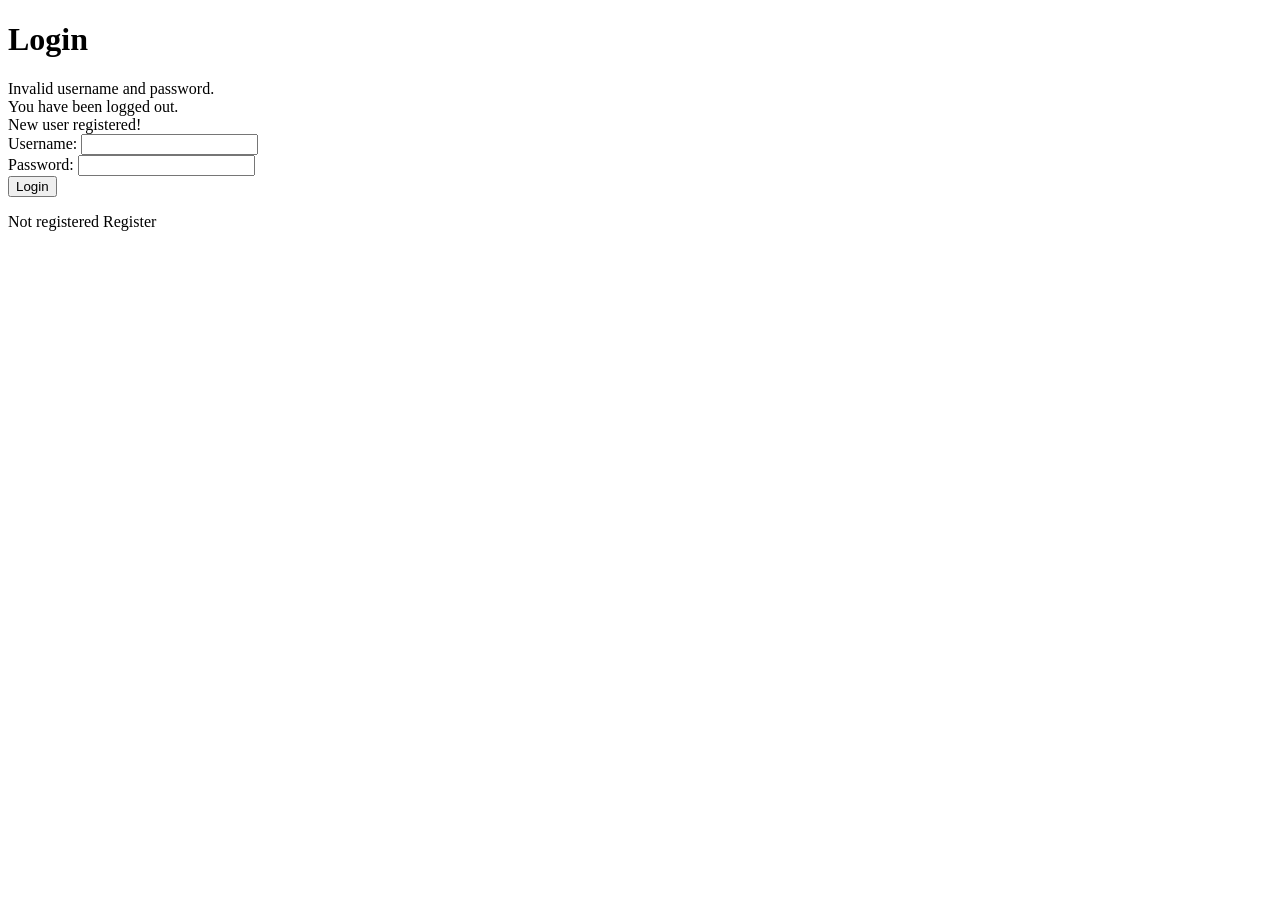
<file: src/main/WebApp/view/templates/login.html>
<!DOCTYPE html>
<html lang="en" xmlns:th="http://www.thymeleaf.org">
<head>
    <title>Login</title>
</head>
<body>
<h1>Login</h1>
<form th:action="@{/login}" method="post">
    <div th:if="${param.error}">
        Invalid username and password.
    </div>
    <div th:if="${param.logout}">
        You have been logged out.
    </div>
    <div th:if="${param.registrationComplete}">
        New user registered!
    </div>
    <label for="username">Username:</label>
    <input type="text" id="username" name="username"><br>
    <label for="password">Password:</label>
    <input type="password" id="password" name="password"><br>
    <input type="submit" value="Login">
</form>
<p>Not registered <a th:href="@{/register}" class="btn btn-primary btn-sm mb-3"> Register </a> </p>
</body>
</html>
</file>
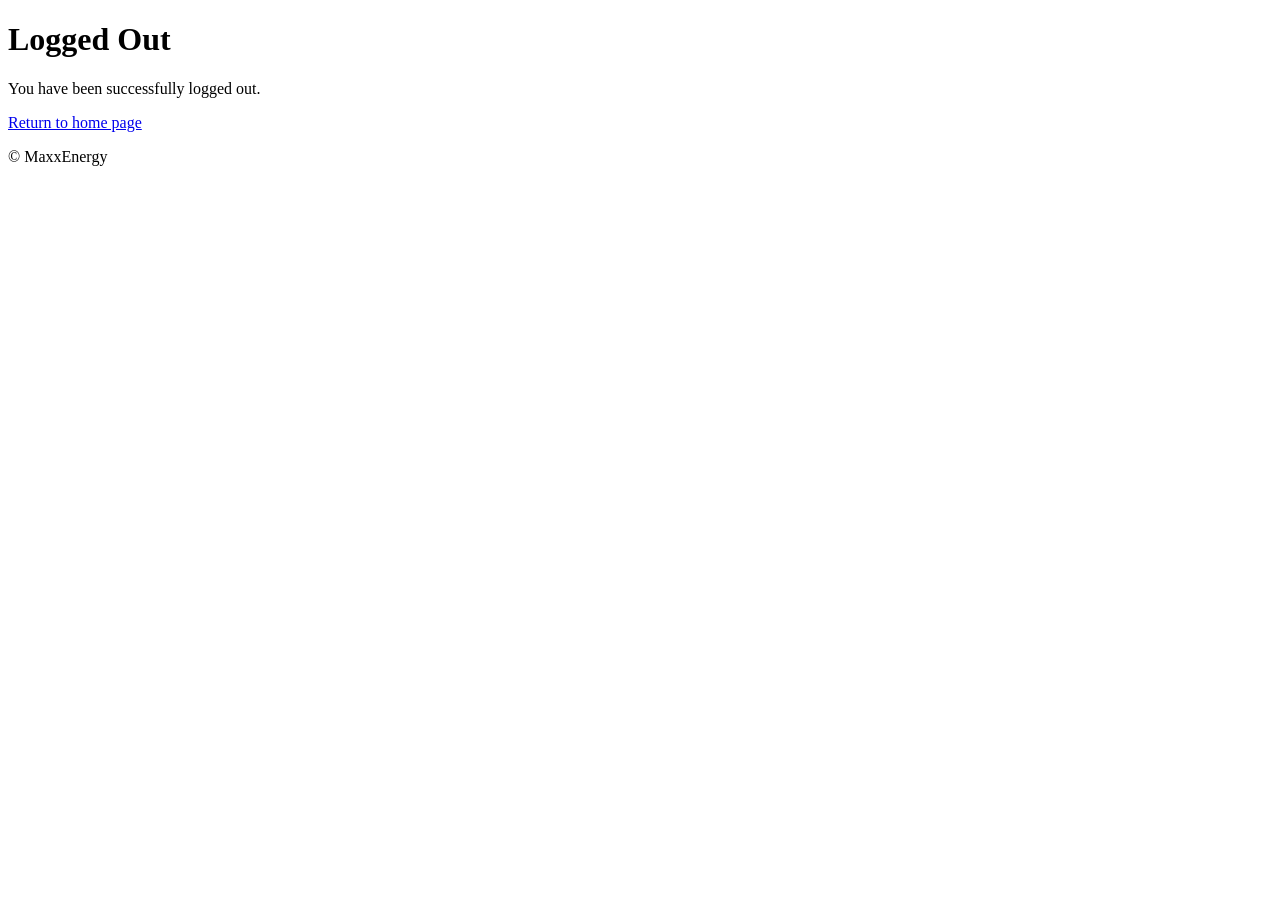
<file: src/main/WebApp/view/templates/logout.html>
<!DOCTYPE html>
<html xmlns:th="http://www.thymeleaf.org" lang="en">
<head>
    <title>Logout</title>
</head>
<body>
<header>
    <h1>Logged Out</h1>
</header>
<main>
    <p>You have been successfully logged out.</p>
    <a href="/" th:href="@{/}">Return to home page</a>
</main>
<footer>
    <p>&copy; MaxxEnergy</p>
</footer>
</body>
</html>
</file>
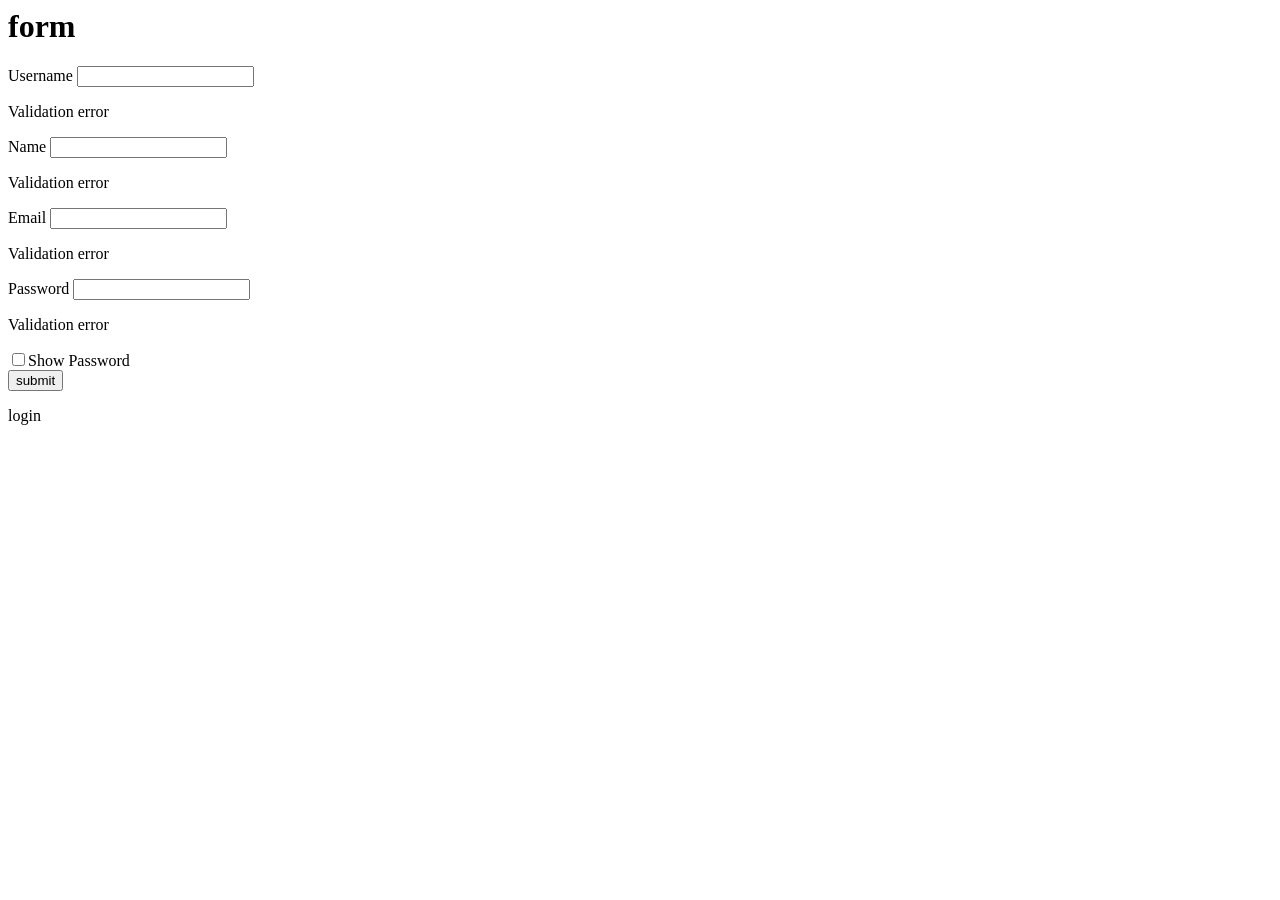
<file: src/main/WebApp/view/templates/register.html>
<html lang="en" xmlns:th="http://www.thymeleaf.org">

<head>
    <title th:text="#{label.form.title}">Register</title>
    <style>
        .password-container {
            position: relative;
        }
        .toggle-visibility {
            position: absolute;
            top: 50%;
            right: 10px;
            cursor: pointer;
            transform: translateY(-50%);
        }
    </style>
</head>
<body>
<h1 >form</h1>
<form th:action="@{/register}" th:object="${user}" method="post">
    <div>
        <label th:text="#{label.user.username}">Username</label>
        <input th:field="*{username}"/>
        <p th:each="error: ${#fields.errors('username')}"
           th:text="${error}">Validation error</p>
    </div>
    <div>
        <label th:text="#{label.user.name}">Name</label>
        <input th:field="*{name}"/>
        <p th:each="error: ${#fields.errors('name')}"
           th:text="${error}">Validation error</p>
    </div>
    <div>
        <label th:text="#{label.user.email}">Email</label>
        <input type="email" th:field="*{email}"/>
        <p th:each="error : ${#fields.errors('email')}"
           th:text="${error}">Validation error</p>
    </div>
    <div>
        <label th:text="#{label.user.password}">Password</label>
        <input type="password" th:field="*{password}"/>
        <p th:each="error : ${#fields.errors('password')}"
           th:text="${error}">Validation error</p>
        <input type="checkbox" onclick="showPassword()">Show Password
    </div>

    <button type="submit" th:text="#{label.form.submit}">submit</button>
</form>
<a th:href="@{/login.html}" th:text="#{label.form.loginLink}">login</a>
<script>
    function showPassword() {
        var passwordField = document.querySelector('input[type="password"]');
        var checkbox = document.querySelector('input[type="checkbox"]');
        if (checkbox.checked) {
            passwordField.type = 'text';
        } else {
            passwordField.type = 'password';
        }
    }
</script>
</body>
</html>
</file>
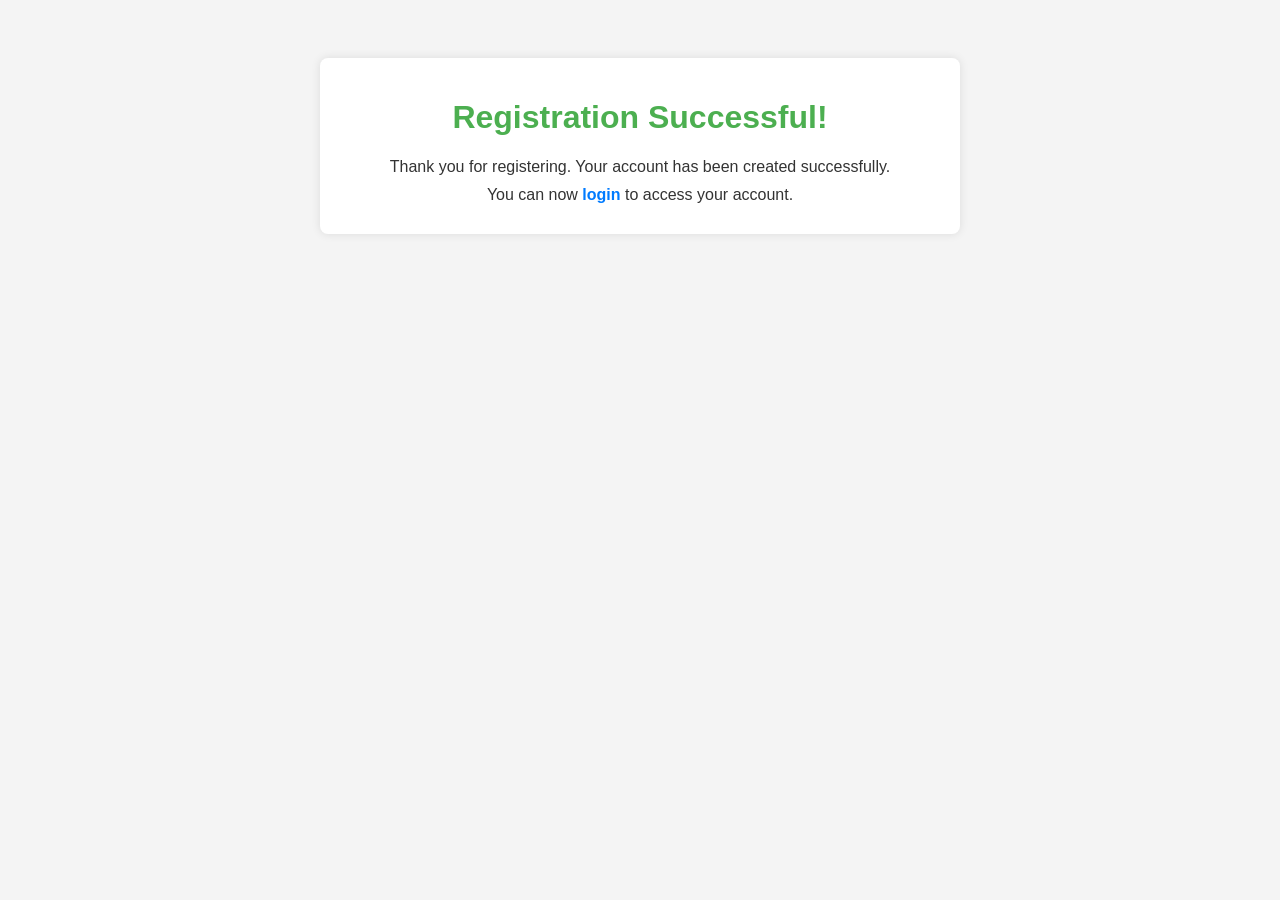
<file: src/main/WebApp/view/templates/success.html>
<!DOCTYPE html>
<html xmlns:th="http://www.thymeleaf.org">
<head>
    <meta charset="UTF-8">
    <meta name="viewport" content="width=device-width, initial-scale=1.0">
    <title>Registration Successful</title>
    <style>
        body {
            font-family: Arial, sans-serif;
            background-color: #f4f4f4;
            color: #333;
            text-align: center;
            padding: 50px;
        }
        .container {
            background-color: #fff;
            border-radius: 8px;
            box-shadow: 0 0 10px rgba(0, 0, 0, 0.1);
            display: inline-block;
            padding: 20px;
            max-width: 600px;
            width: 100%;
        }
        h1 {
            color: #4CAF50;
        }
        p {
            font-size: 16px;
            margin: 10px 0;
        }
        a {
            color: #007BFF;
            text-decoration: none;
            font-weight: bold;
        }
        a:hover {
            text-decoration: underline;
        }
    </style>
</head>
<body>
<div class="container">
    <h1>Registration Successful!</h1>
    <p>Thank you for registering. Your account has been created successfully.</p>
    <p>You can now <a href="/login">login</a> to access your account.</p>
</div>
</body>
</html>
</file>
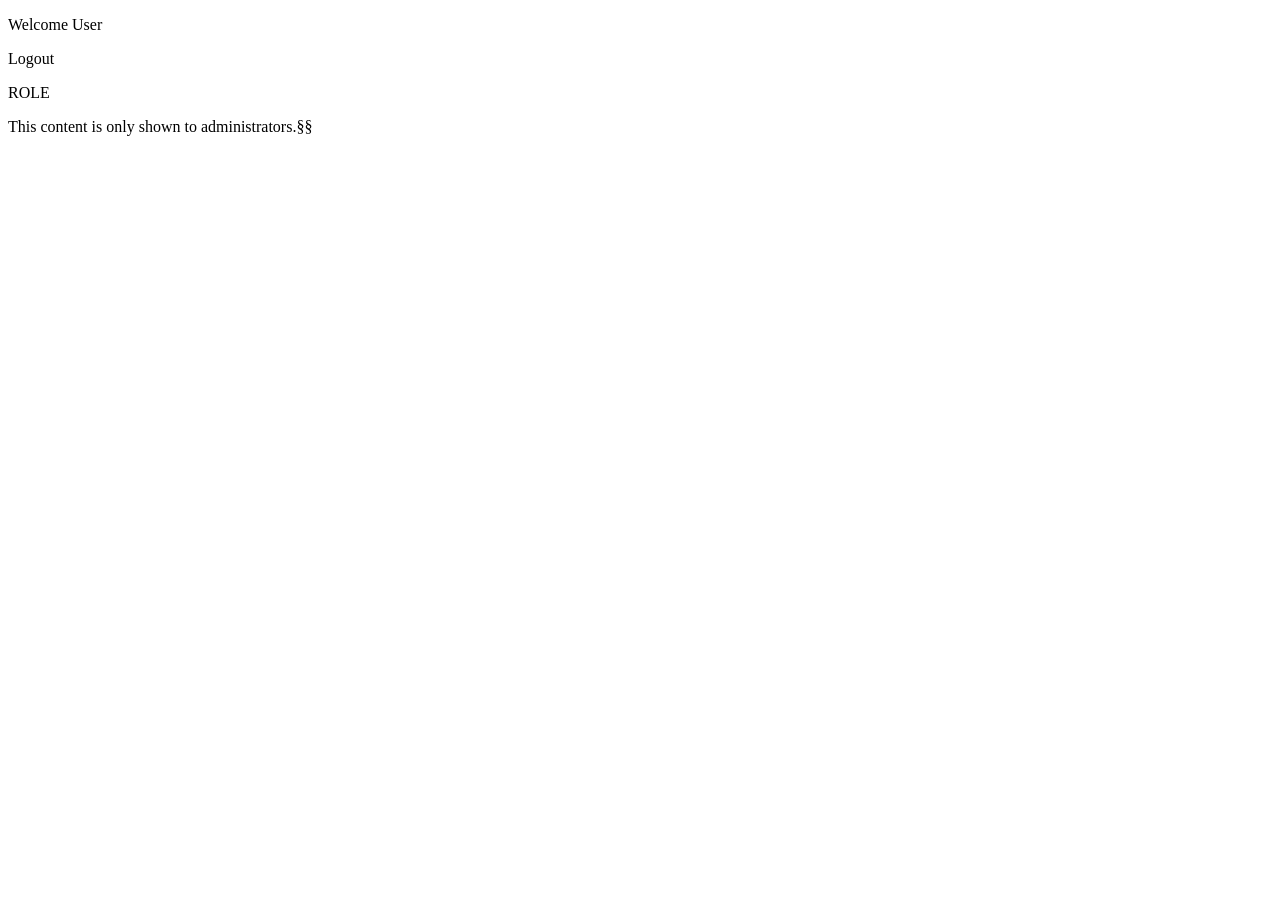
<file: src/main/WebApp/view/templates/admin/admin.html>
<!DOCTYPE html>
<html xmlns="http://www.w3.org/1999/xhtml"
      xmlns:th="http://www.thymeleaf.org"
      xmlns:layout="http://www.ultraq.net.nz/thymeleaf/layout"
      xmlns:sec="http://www.thymeleaf.org/thymeleaf-extras-springsecurity3"
      layout:decorator="layout" lang="en">
<head>
    <title>User Home</title>
</head>
<body>
<div layout:fragment="content">
    <p>
        Welcome <span sec:authentication="principal.username">User</span>
    </p>
    <p>
        <a th:href="@{/logout}">Logout</a>
    </p>
    <div>
        <p>
            <span sec:authentication="principal.authorities"> ROLE</span>
        </p>
    </div>

    <div sec:authorize='hasAuthority("ADMIN")'>This content is only shown
        to administrators.§§</div>

</div>
</body>
</html>
</file>
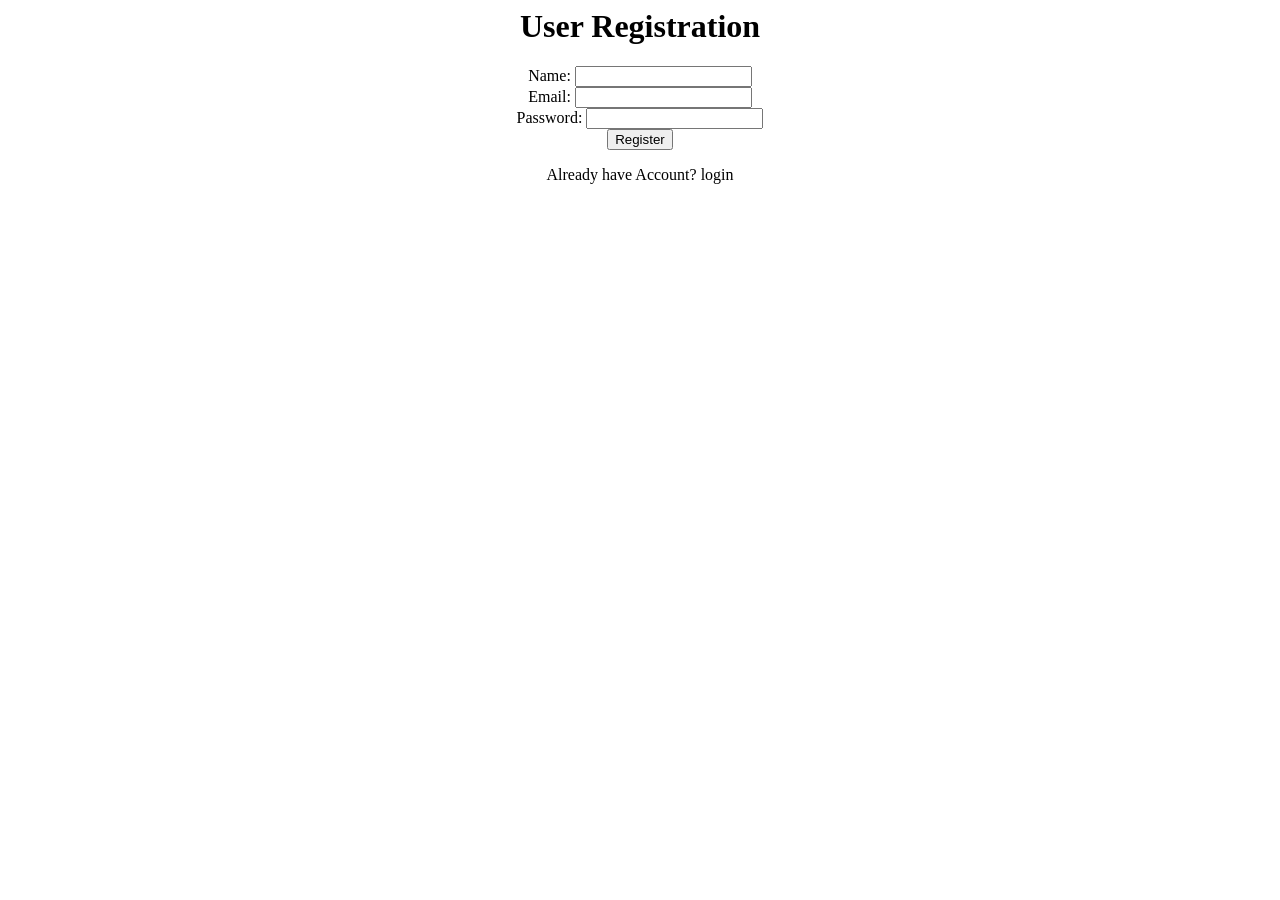
<file: src/main/WebApp/view/templates/admin/adminRegister.html>
<html xmlns:th="http://www.thymeleaf.org">
<head>
<meta charset="ISO-8859-1">
<title>User Registration</title>
</head>
<body>
<div align="center">
    <h1>User Registration</h1>
    <form action="#" th:action="@{/add/admin}" method="post" th:object="${user}">
       <label>Name:</label>
        <input type="text" th:field="*{name}" /><br/>

       <label>Email:</label>
        <input type="email" th:field="*{email}" /><br/>

        <label>Password:</label>
        <input type="password" th:field="*{password}" /><br/>

        <button type="submit">Register</button>
    </form>
    <p> Already have Account? <a th:href="@{/login}" class="btn btn-primary btn-sm mb-3"> login </a></p>
</div>
</body>
</html>
</file>
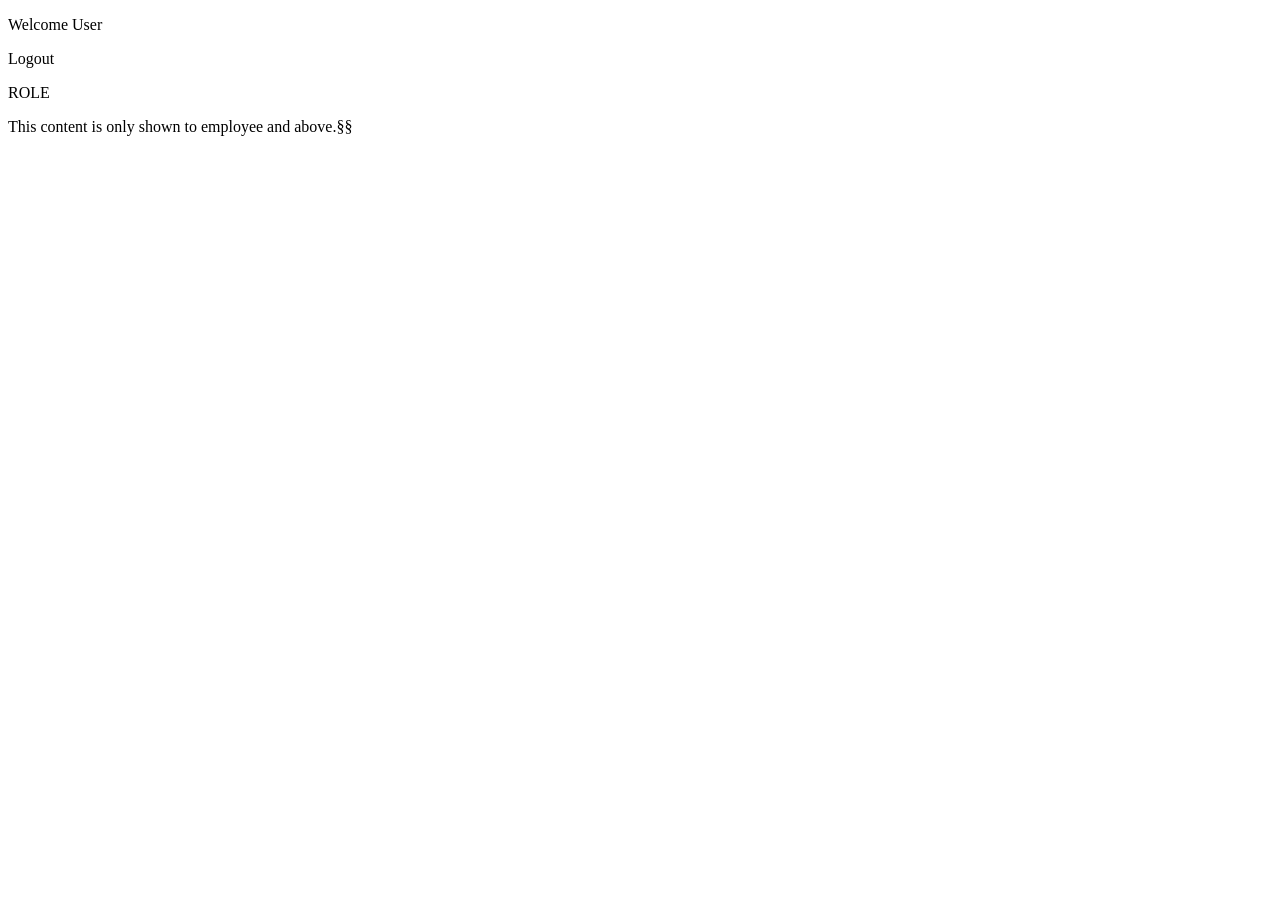
<file: src/main/WebApp/view/templates/employee/employee.html>
<!DOCTYPE html>
<html layout:decorator="layout"
      xmlns="http://www.w3.org/1999/xhtml"
      xmlns:layout="http://www.ultraq.net.nz/thymeleaf/layout"
      xmlns:sec="http://www.thymeleaf.org/thymeleaf-extras-springsecurity3"
      xmlns:th="http://www.thymeleaf.org">
<head>
    <title>User Home</title>
</head>
<body>
<div layout:fragment="content">
    <p>
        Welcome <span sec:authentication="principal.username">User</span>
    </p>
    <p>
        <a th:href="@{/logout}">Logout</a>
    </p>
    <div>
        <p>
            <span sec:authentication="principal.authorities"> ROLE</span>
        </p>
    </div>

    <div sec:authorize='hasAuthority("EMPLOYEE")'>This content is only shown
        to employee and above.§§</div>

</div>
</body>
</html>
</file>
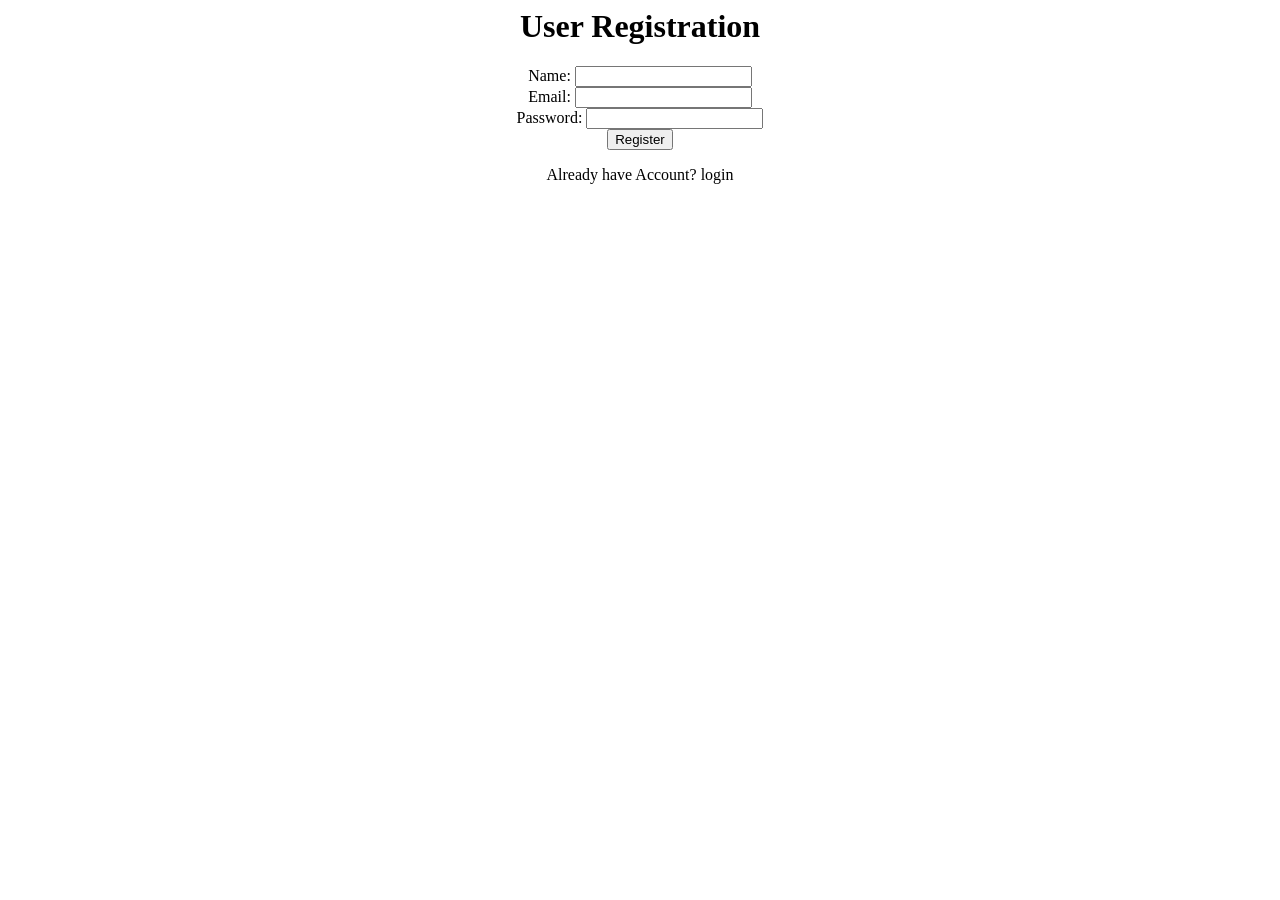
<file: src/main/WebApp/view/templates/employee/employeeRegister.html>
<html xmlns:th="http://www.thymeleaf.org">
<head>
    <meta charset="ISO-8859-1">
    <title>User Registration</title>
</head>
<body>
<div align="center">
    <h1>User Registration</h1>
    <form action="#" th:action="@{/add/employee}" method="post" th:object="${user}">
        <label>Name:</label>
        <input type="text" th:field="*{name}" /><br/>

        <label>Email:</label>
        <input type="email" th:field="*{email}" /><br/>

        <label>Password:</label>
        <input type="password" th:field="*{password}" /><br/>

        <button type="submit">Register</button>
    </form>
    <p> Already have Account? <a th:href="@{/login}" class="btn btn-primary btn-sm mb-3"> login </a></p>
</div>
</body>
</html>
</file>
